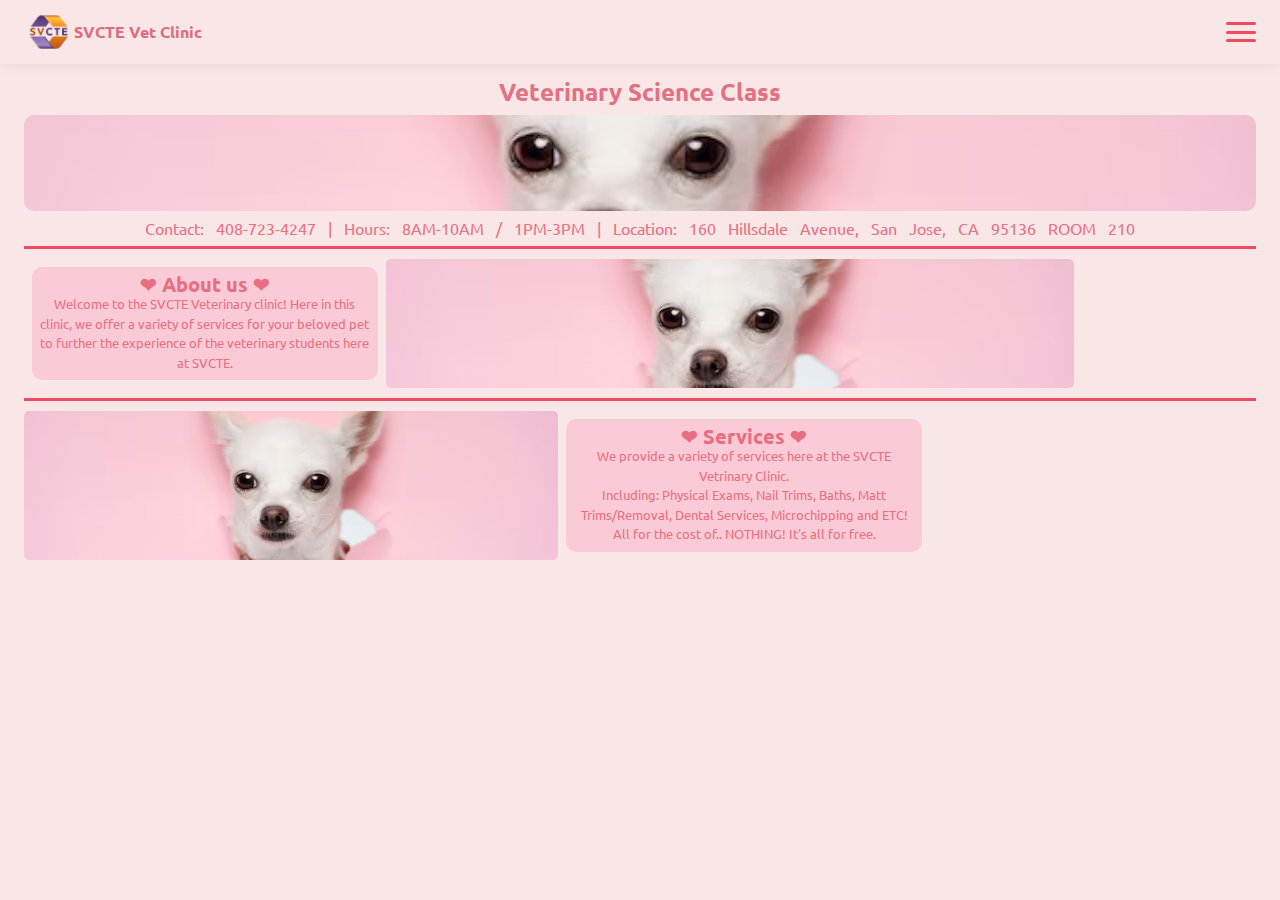
<file: home-page/index.html>
<!DOCTYPE html>
<html lang="en">
<head>
    <meta charset="UTF-8">
    <meta http-equiv="X-UA-Compatible" content="IE=edge">
    <meta name="viewport" content="width=device-width, initial-scale=1.0">
    <link rel="stylesheet" href="./styles.css">
    <link rel="preconnect" href="https://fonts.googleapis.com">
    <link rel="preconnect" href="https://fonts.gstatic.com" crossorigin>
    <link href="https://fonts.googleapis.com/css2?family=Ubuntu:ital,wght@0,300;0,400;0,500;0,700;1,300;1,400;1,500;1,700&display=swap" rel="stylesheet">
    <script src="./main.js" defer></script>
    <link rel="shortcut icon" href="../images/logo.png">    
    <title>SVCTE Clinic</title>
</head>
<body>
    <div>
        <nav class="hidden" id="navElement">
            <ul>
                <li>
                    <a class="otherPages" href="../teams/">Teams</a>
                </li>
                <li>
                    <a class="otherPages" href="../care-types/">Care types</a>
                </li>
            </ul>
        </nav>
        <div class="nav-bar">
            <div class="logo">
                <img class="logo-img logo-items" src="../images/logo.png">
                <h3 class="header logo-items">SVCTE Vet Clinic</h3>
            </div>
            <div class="hamburger-menu" id="navButton">
                <span></span>
                <span></span>
                <span></span>
            </div>        
        </div>
    </div>
    <div class="home-content">
        <h2>Veterinary Science Class</h2>
        <div class="banner"></div>
        <p class="links">Contact: 408-723-4247 | Hours: 8AM-10AM / 1PM-3PM | Location: 160 Hillsdale Avenue, San Jose, CA 95136 ROOM 210</p>
        <div class="separator"></div>

        <div class="about">
            <div class="info">
                <h2>❤︎ About us ❤︎</h2>
                <p>Welcome to the SVCTE Veterinary clinic! Here in this clinic, we offer a variety of services for your beloved pet to further the experience of the veterinary students here at SVCTE.</p>
            </div>
            <div class="abtImg"></div>
        </div>

        <div class="separator"></div>

        <div class="about">
            <div class="serImg"></div>
            <div class="info">
                <h2 class="">❤︎ Services ❤︎</h2>
                <p>We provide a variety of services here at the SVCTE Vetrinary Clinic.</p>
                <p>Including: Physical Exams, Nail Trims, Baths, Matt Trims/Removal, Dental Services, Microchipping and ETC! All for the cost of.. NOTHING! It's all for free.</p>
            </div>
        </div>
    </div>
</body>
</html>
</file>
<file: home-page/styles.css>
* {
    margin: 0;
    padding: 0;
    font-family: "Ubuntu", sans-serif;
}
body {
    background-color: #f9e7e7;
}
.nav-bar {
    height: 4rem;
    display: flex;
    align-items: center;
    padding-inline: 1.5rem;
    justify-content: space-between;
    box-shadow: 0px 3px 12px rgba(0, 0, 0, 0.05);
}
.hidden {
    display: none;
}
.header {
    font-size: 1rem;
}
h2{
    text-align: center;
}
.info {
    background-color: #FACBD6;
    border-radius: 10px;
    padding: 0.5rem;
    margin: 0.5rem;
}
.info h2, p {
    color: #e86e81
}
.links{
    text-align: center;
    word-spacing: 8px;
    margin-bottom: 0.5rem;
}
.home-content{
    padding: 0.75rem 1.5rem;
}
.banner{
    height: 6rem;
    background-image:url(../images/view-adorable-chihuahua-dog-coming-out-torn-paper_23-2149880031.avif);
    background-size: cover;
    background-position: center;
    margin-inline: auto;
    border-radius: 10px;
    margin-block: 0.45rem;
}
nav{
    background-color: white;
    border-right: 0.5px solid rgba(0, 0, 0, 0.05);
    box-shadow: 5px 0 10px rgba(0, 0, 0, 0.1);
    position: absolute;
    width: 62.5%;
    height: 100%;
    display: flex;
    padding-block: 3rem;
    padding-inline: 2rem;
    background-image:url(../images/dog1.jpg);
    background-size:cover;
    background-position: center;
    margin: 0;
}
nav a {
    color: #FEFEFE;
    text-decoration: none;
    font-size: 1.9rem;
    font-weight: 600;
    line-height: 2.8rem;
    text-shadow: 2px 2px 6px rgba(0, 0, 0, 0.3);
    word-spacing: -6.5px;
    letter-spacing: 1.25px;
}
nav li {
    list-style: none;
}
.logo-img {
    height: 100%;
    display: inline-block;
}
.logo-img {
    margin-inline: 0.15rem
}
.logo {
    height: 70%;
    display: flex;
    align-items: center;
}
.hamburger-menu {
    width: 30px;
    height: 20px;
    display: flex;
    flex-direction: column;
    justify-content: space-between;
    cursor: pointer;
}
.hamburger-menu span {
    display: block;
    width: 100%;
    height: 3px;
    background-color:#f04962;
    border-radius: 3px;
}
.about{
    display: inline-flex;
    margin-block: 0.6rem;
}
.abtImg{
    background-image: url(../images/view-adorable-chihuahua-dog-coming-out-torn-paper_23-2149880031.avif);
    background-size:cover;
    background-position: center;
    width: 200%;
    border-radius: 5px;
}
.serImg{
    background-image: url(../images/view-adorable-chihuahua-dog-coming-out-torn-paper_23-2149880031.avif);
    background-size:cover;
    background-position: center;
    width: 150%;
    border-radius: 5px;
}
.info{
    padding-inline: 5px;
    text-align: center;
    font-size: 13px;
    line-height: 150%;
}

div h2{
    color: #e47182
}

.logo-items{
    color: #df6c7d
}

.buttons{
    display: block;
    margin:0 auto;
    text-align: center;
    height: 50%;
    width: 15%;
    padding: 5px 5px 5px 5px;
    color:#f04962;
    background-color:#FACBD6;
    border: solid 1px #FEFEFE;
}

.separator{
    background-color: #f04962;
    width:auto;
    height:3px;
}

.otherPages{
    color: #f04962;
}
</file>
